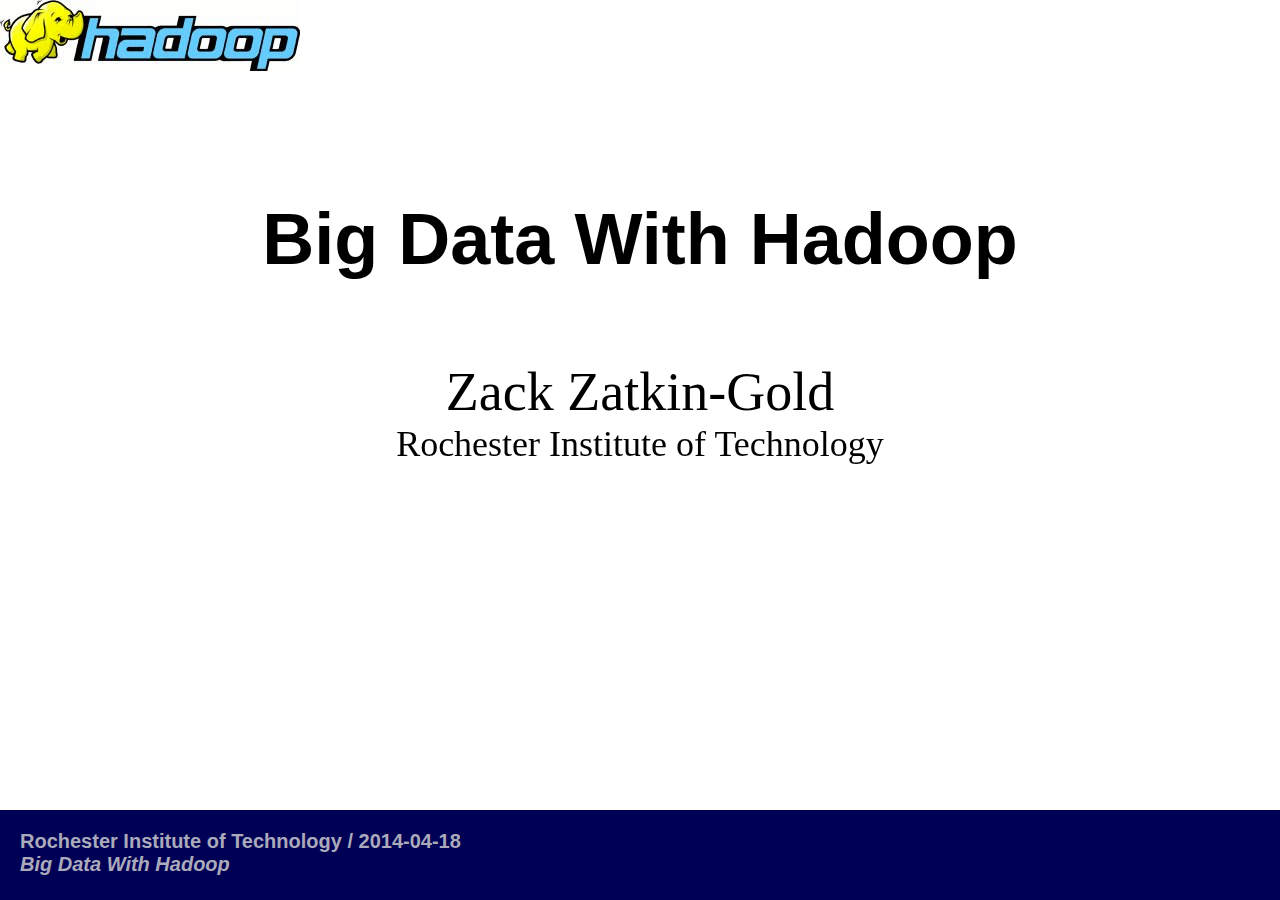
<file: hadoop.html>
<!DOCTYPE html>
<html lang="en">
<head>
<title>Big Data With Hadoop</title>
<meta charset="utf-8">
<meta name="generator" content="S5">
<meta name="version" content="S5 1.1">
<meta name="presdate" content="20140418">
<meta name="author" content="Zack Zatkin-Gold">
<meta name="company" content="Rochester Institute of Technology">
<!-- configuration parameters -->
<meta name="defaultView" content="slideshow">
<meta name="controlVis" content="hidden">
<!-- style sheet links -->
<link rel="stylesheet" href="ui/hadoop/slides.css" type="text/css" media="projection" id="slideProj">
<link rel="stylesheet" href="ui/hadoop/outline.css" type="text/css" media="screen" id="outlineStyle">
<link rel="stylesheet" href="ui/hadoop/print.css" type="text/css" media="print" id="slidePrint">
<link rel="stylesheet" href="ui/hadoop/opera.css" type="text/css" media="projection" id="operaFix">
<!-- S5 JS -->
<script src="ui/hadoop/slides.js" type="text/javascript"></script>
</head>
<body>

<div class="layout">
<div id="controls"><!-- DO NOT EDIT --></div>
<div id="currentSlide"><!-- DO NOT EDIT --></div>
<div id="header"></div>
<div id="footer">
<h1>Rochester Institute of Technology / 2014-04-18</h1>
<h2>Big Data With Hadoop</h2>
</div>
</div>
<div class="presentation">
<div class="slide">
<h1>Big Data With Hadoop</h1>
<h3>Zack Zatkin-Gold</h3>
<h4>Rochester Institute of Technology</h4>
</div>
<div class="slide">
<h1>What is Big Data?</h1>
<ul class="incremental">
<li>"... used to describe a massive volume of both structured and unstructured data that is so large that it's difficult to process using traditional database and software techniques."</li>
<li>Data sets grow to this size from various sources: mobile device location, meta data from photos, social network accounts, software logs, and more.</li>
<li>Historically, before the 1990s, nothing could handle Big Data efficiently.</li>
</ul>
<div class="handout">
Sources: Wikipedia
</div>
</div>
<div class="slide">
<h1>What about RDBMS?</h1>
<ul class="incremental">
<li>Relational database management systems (MySQL, PostgreSQL, Oracle, etc.) are great, but not for Big Data</li>
<li>Sacrificing performance, <!--loosening ACID restrictions, -->making distribution more difficult, reliance on a primary master copy
<!--<ul>
<li>Atomicity - "All or nothing"</li>
<li>Consistency - Ensuring to bring one state to the next</li>
<li>Isolation - One transaction after another</li>
<li>Durability - Ensure all transactions occur</li>
</ul>-->
</li>
<li>Distributed data is heavy on bandwidth (through syncing)</li>
<li>New features results in bigger queries or table restructuring</li>
<li>Any form of slave replication or external caching introduces weak consistency</li>
</ul>
<div class="handout">
</div>
</div>
<div class="slide">
<h1>In comes Hadoop</h1>
<ul class="incremental">
<li>Hadoop is a collection of tools that allows for the distributed processing of large data sets across clusters of commodity hardware using simple programming models.</li>
<li>This means that Hadoop can work with Big Data on clusters of cheap hardware.</li>
<li>Some of the technologies within Hadoop consist of
<ul>
<li>MapReduce - A distributed data processing model and execution environment</li>
<li>Hadoop Distributed File System (HDFS) - A distributed filesystem</li>
<li>HBase - A distributed, column-oriented database that uses HDFS for its underlying storage</li>
<li>Hive - A distributed data warehouse. Manages data stored in HDFS and provides a query language (based on SQL)</li>
</ul>
</li>
</ul>
<div class="handout">
</div>
</div>
<div class="slide">
<h1>What're the secrets?</h1>
<ul class="incremental">
<li>WORM (write once, read many) - Once it's written, it cannot be modified</li>
<li>Unstructured data - no schema for how the data is organized</li>
<li>Google MapReduce - a programming model for processing large data sets with a parallel, distributed algorithm on a cluster</li>
<li>Automatic partitioning - As your tables grow, they're distributed evenly</li>
<li>Fault tolerance - Lots of nodes means each is relatively insignificant</li>
<li>Scale linearly - Add a node and RegionServer will automatically rebalance, distributing the load evenly</li>
</ul>
<div class="handout">
</div>
</div>
<div class="slide">
<h1>Some companies using Hadoop</h1>
<ul>
<li>eBay - ~5.3 petabytes (~5,300 TB)</li>
<li>Facebook - ~12 petabytes</li>
<li>Last.fm - ~800 terabytes</li>
<li>LinkedIn - ~16.8 petabytes</li>
<li>New York Times</li>
<li>Rackspace</li>
<li>Spotify - ~28 petabytes</li>
<li>...</li>
</ul>
<div class="handout">
</div>
</div>
<div class="slide">
<h1>Questions?</h1>
<ul>
<div class="handout">
</div>
</div>
</body>
</html>
</file>
<file: ui/hadoop/slides.css>
@import url(s5-core.css); /* required to make the slide show run at all */
@import url(framing.css); /* sets basic placement and size of slide components */
@import url(pretty.css);  /* stuff that makes the slides look better than blah */
</file>
<file: ui/hadoop/outline.css>
/* don't change this unless you want the layout stuff to show up in the outline view! */

.layout div, #footer *, #controlForm * {display: none;}
#footer, #controls, #controlForm, #navLinks, #toggle {
  display: block; visibility: visible; margin: 0; padding: 0;}
#toggle {float: right; padding: 0.5em;}
html>body #toggle {position: fixed; top: 0; right: 0;}

/* making the outline look pretty-ish */

#slide0 h1, #slide0 h2, #slide0 h3, #slide0 h4 {border: none; margin: 0;}
#slide0 h1 {padding-top: 1.5em;}
.slide h1 {margin: 1.5em 0 0; padding-top: 0.25em;
  border-top: 1px solid #888; border-bottom: 1px solid #AAA;}
#toggle {border: 1px solid; border-width: 0 0 1px 1px; background: #FFF;}
</file>
<file: ui/hadoop/print.css>
/* The following rule is necessary to have all slides appear in print! DO NOT REMOVE IT! */.slide, ul {page-break-inside: avoid; visibility: visible !important;}h1 {page-break-after: avoid;}body {font-size: 12pt; background: white;}* {color: black;}#slide0 h1 {font-size: 200%; border: none; margin: 0.5em 0 0.25em;}#slide0 h3 {margin: 0; padding: 0;}#slide0 h4 {margin: 0 0 0.5em; padding: 0;}#slide0 {margin-bottom: 3em;}h1 {border-top: 2pt solid gray; border-bottom: 1px dotted silver;}.extra {background: transparent !important;}div.extra, pre.extra, .example {font-size: 10pt; color: #333;}ul.extra a {font-weight: bold;}p.example {display: none;}#header {display: none;}#footer h1 {margin: 0; border-bottom: 1px solid; color: gray; font-style: italic;}#footer h2, #controls {display: none;}/* The following rule keeps the layout stuff out of print.  Remove at your own risk! */.layout, .layout * {display: none !important;}
</file>
<file: ui/hadoop/opera.css>
/* DO NOT CHANGE THESE unless you really want to break Opera Show */
.slide {
	visibility: visible !important;
	position: static !important;
	page-break-before: always;
}
#slide0 {page-break-before: avoid;}
</file>
